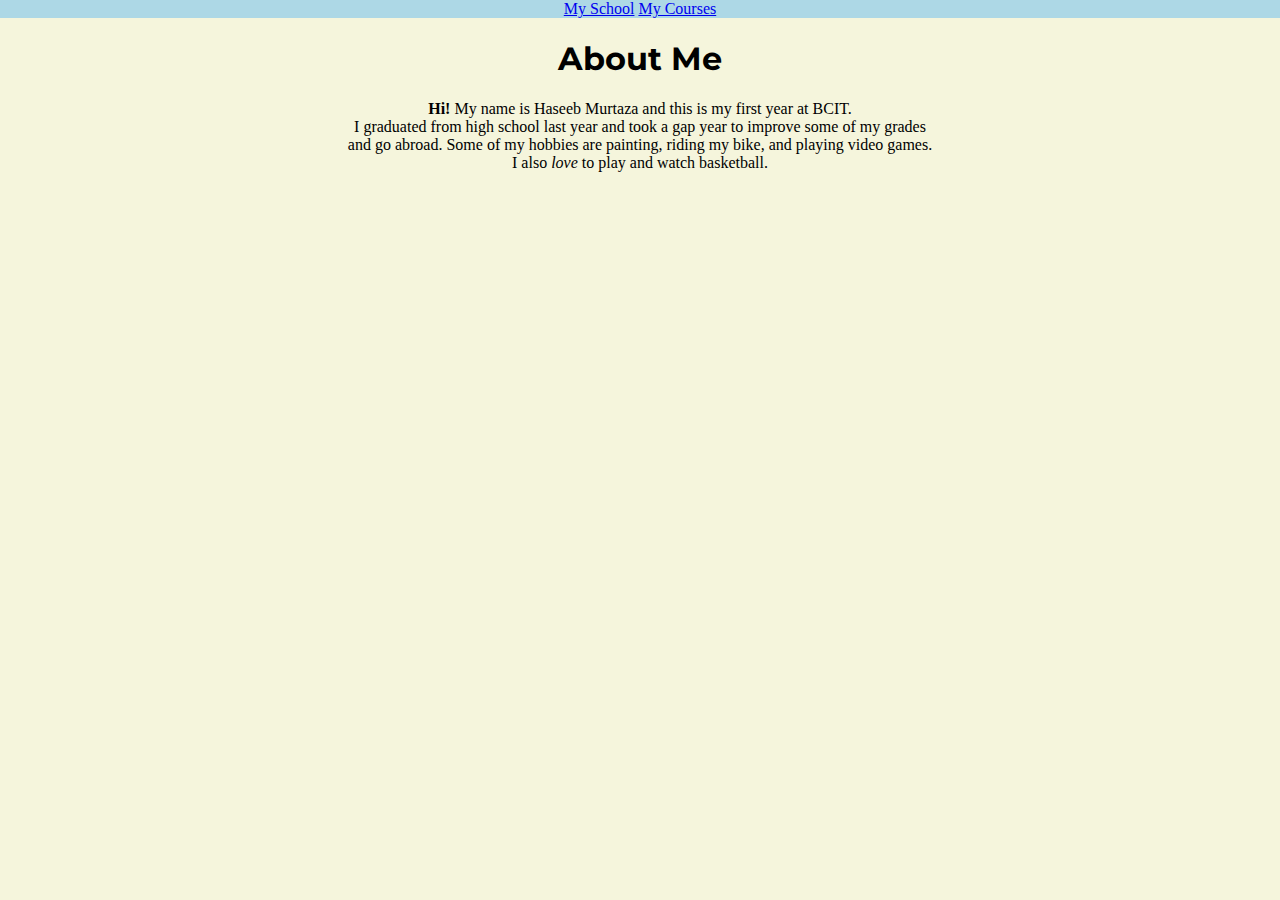
<file: personal_website/index.html>
<!DOCTYPE html>
<html lang="en">
    <head>
        <meta charset="utf-8">
        <title>Index</title>
        <link href="css/stylesheet.css" rel="stylesheet" type="text/css">
        <link href="https://fonts.googleapis.com/css2?family=Montserrat&display=swap" rel="stylesheet">
    </head>

    <body>
    <main>
    <aside>
        <a href="misc/school.html">My School</a>
        <a href="misc/courses.html">My Courses</a>
    </aside>
     <h1>About Me</h1>
     <article>
     <p>
        <strong>Hi!</strong> My name is Haseeb Murtaza and this is my first year at BCIT. <br>
        I graduated from high school last year and took a gap year to improve some of my grades <br>
        and go abroad. Some of my hobbies are painting, riding my bike, and playing video games. <br>
        I also <em>love</em> to play and watch basketball. <br>
     </p>
     </article> <br><br>
     
    </main>
    </body>
</html>
</file>
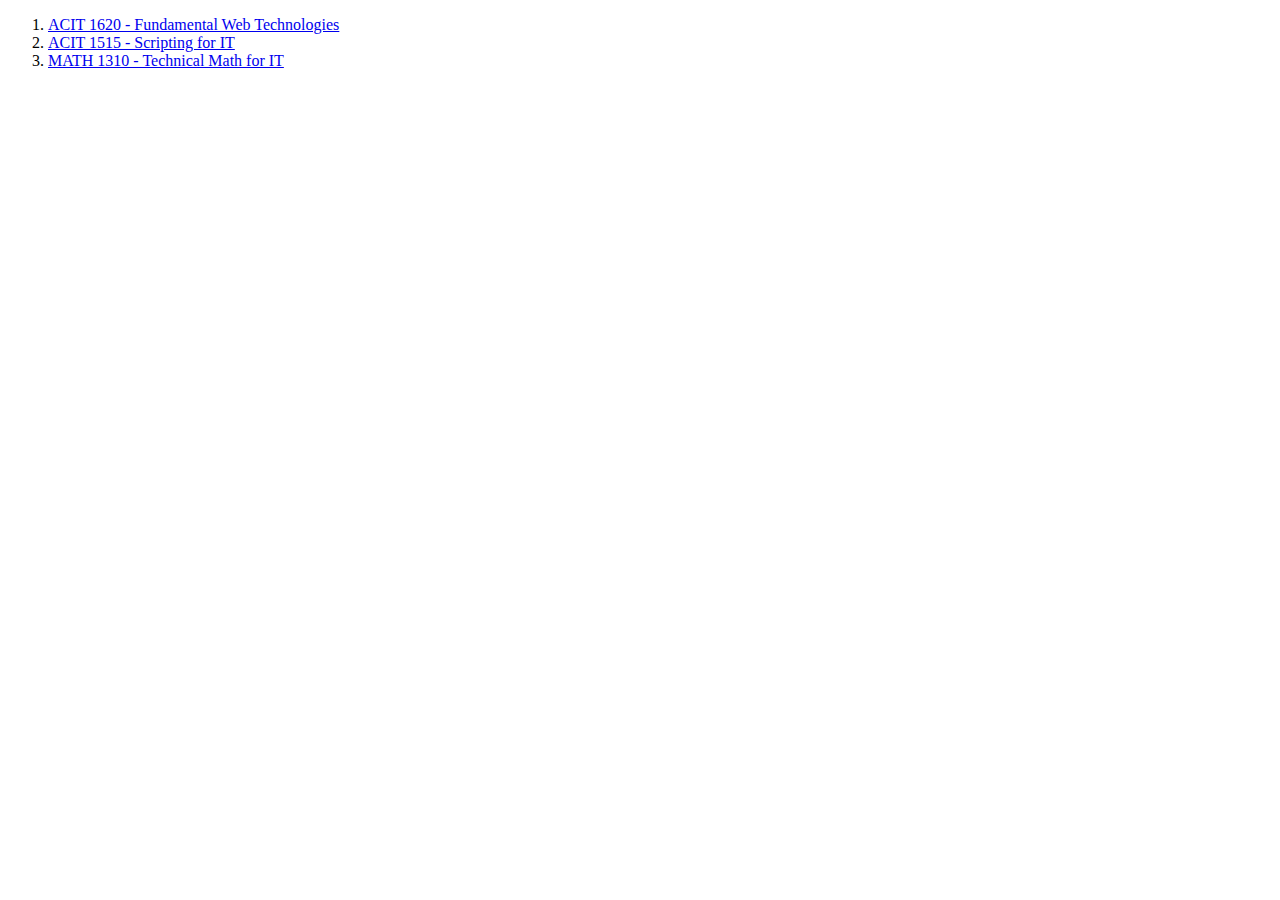
<file: misc/Courses.html>
<!DOCTYPE html>
<html lang="en">
    <head>
        <meta charset="utf-8">
        <title>Courses</title>
    </head>

    <body>
    <ol>
        <li><a href="https://www.bcit.ca/study/outlines/20203034323">ACIT 1620 - Fundamental Web Technologies</a></li>
        <li><a href="https://www.bcit.ca/study/outlines/20203034319">ACIT 1515 - Scripting for IT</a></li>
        <li><a href="https://www.bcit.ca/study/outlines/20203034331">MATH 1310 - Technical Math for IT</a></li>
    </ol>
    </body>
</html>
</file>
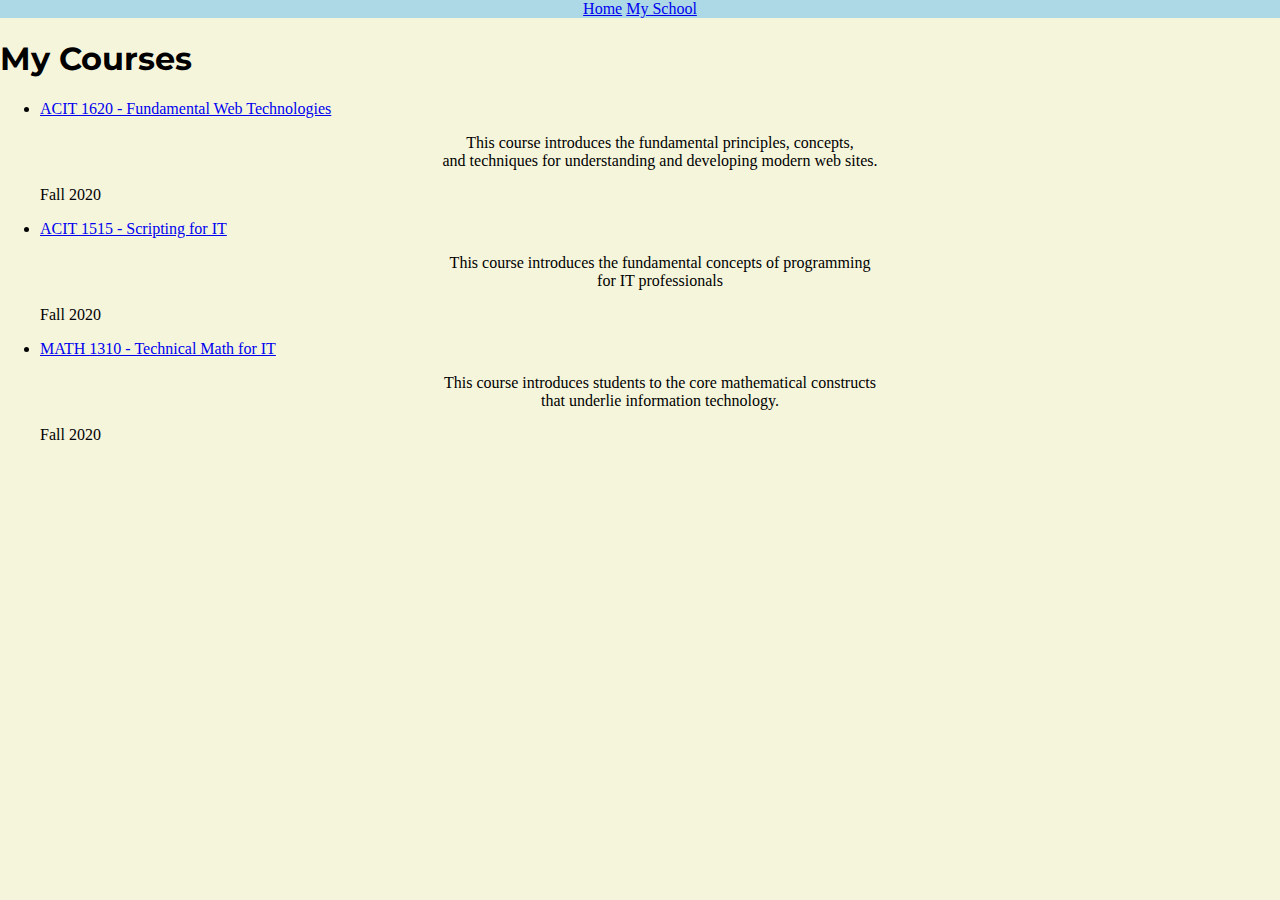
<file: personal_website/misc/courses.html>
<!DOCTYPE html>
<html lang="en">
    <head>
        <meta charset="utf-8">
        <title>Courses</title>
        <link href="../css/stylesheet.css" rel="stylesheet" type="text/css">
        <link href="https://fonts.googleapis.com/css2?family=Montserrat&display=swap" rel="stylesheet">
    </head>

    <body>
    <aside>
        <a href="../index.html">Home</a>
        <a href="school.html">My School</a>
    </aside>
    <main class="leftalign">
    <h1>My Courses</h1>
    <ul>
        <li><a href="https://www.bcit.ca/study/outlines/20203034323">ACIT 1620 - Fundamental Web Technologies</a></li>
        <p class="center">This course introduces the fundamental principles, concepts,<br> and techniques for understanding and developing modern web sites.</p>
        <p>Fall 2020</p>
        <li><a href="https://www.bcit.ca/study/outlines/20203034319">ACIT 1515 - Scripting for IT</a></li>
        <p class="center">This course introduces the fundamental concepts of programming <br> for IT professionals</p>
        <p>Fall 2020</p>
        <li><a href="https://www.bcit.ca/study/outlines/20203034331">MATH 1310 - Technical Math for IT</a></li>
        <p class="center">This course introduces students to the core mathematical constructs <br> that underlie information technology.</p>
        <p>Fall 2020</p>
    </ul>
    </main>
    </body>
</html>
</file>
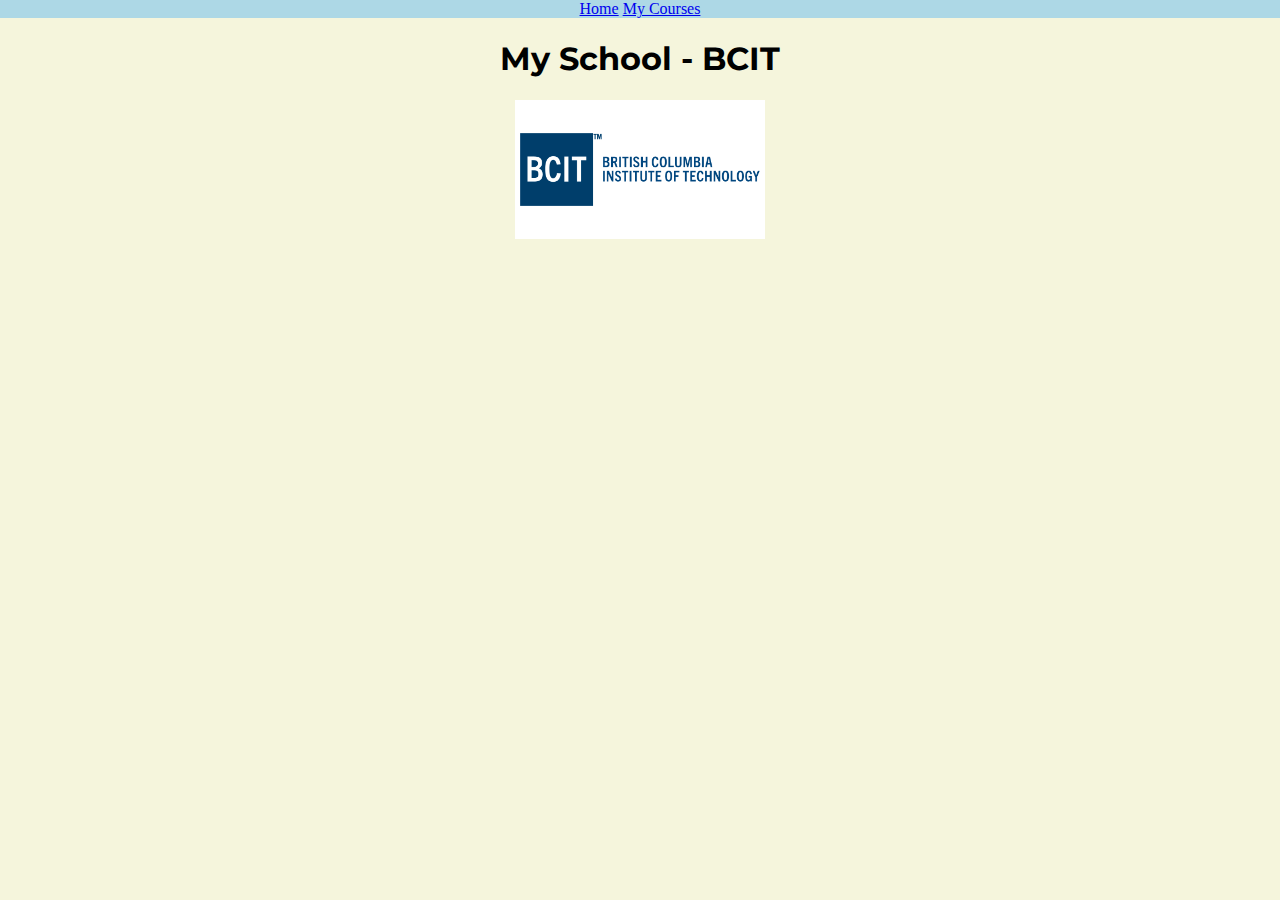
<file: personal_website/misc/school.html>
<!DOCTYPE html>
<html lang="en">
    <head>
        <meta charset="utf-8">
        <title>Index</title>
        <link href="../css/stylesheet.css" rel="stylesheet" type="text/css">
        <link href="https://fonts.googleapis.com/css2?family=Montserrat&display=swap" rel="stylesheet">
    </head>

    <body>
        <aside>
            <a href="../index.html">Home</a>
            <a href="courses.html">My Courses</a>
        </aside>
        <h1>My School - BCIT</h1>
        <main>
        <a href= "https://www.bcit.ca/">
        <img src="../images/bcit_logo.png" alt="BCIT logo" width="250"/>
        </a>
        </main>
    </body>
</file>
<file: personal_website/css/stylesheet.css>
body {
    background-color:beige;
    text-align: center;
    margin: 0;
  }

aside {
    background-color: lightblue;
}

h1 {
    font-family: 'Montserrat', sans-serif;
    border: maroon;
}

.leftalign {
    text-align: left;
}

.center {
    text-align: center;
}

@media screen and (max-width:500px) {
    .center {
        text-align: left; 
    }
}
</file>
